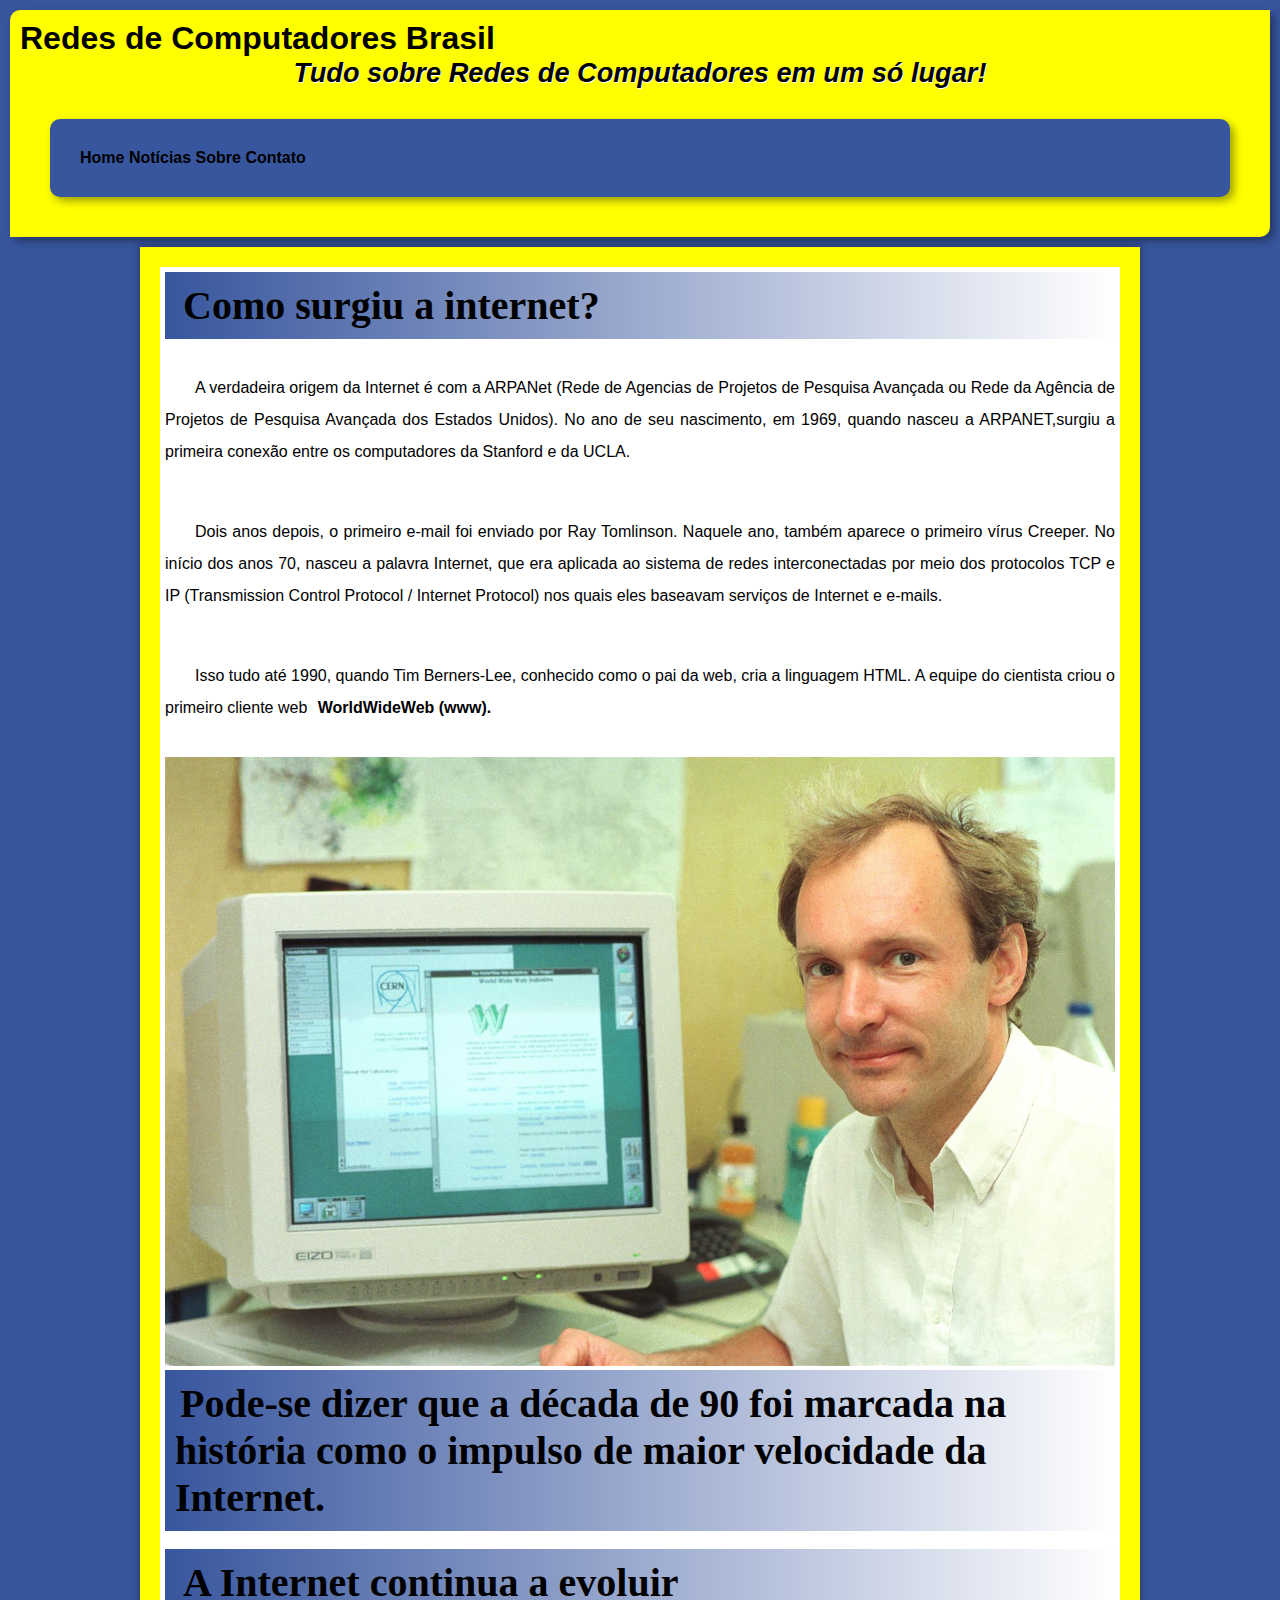
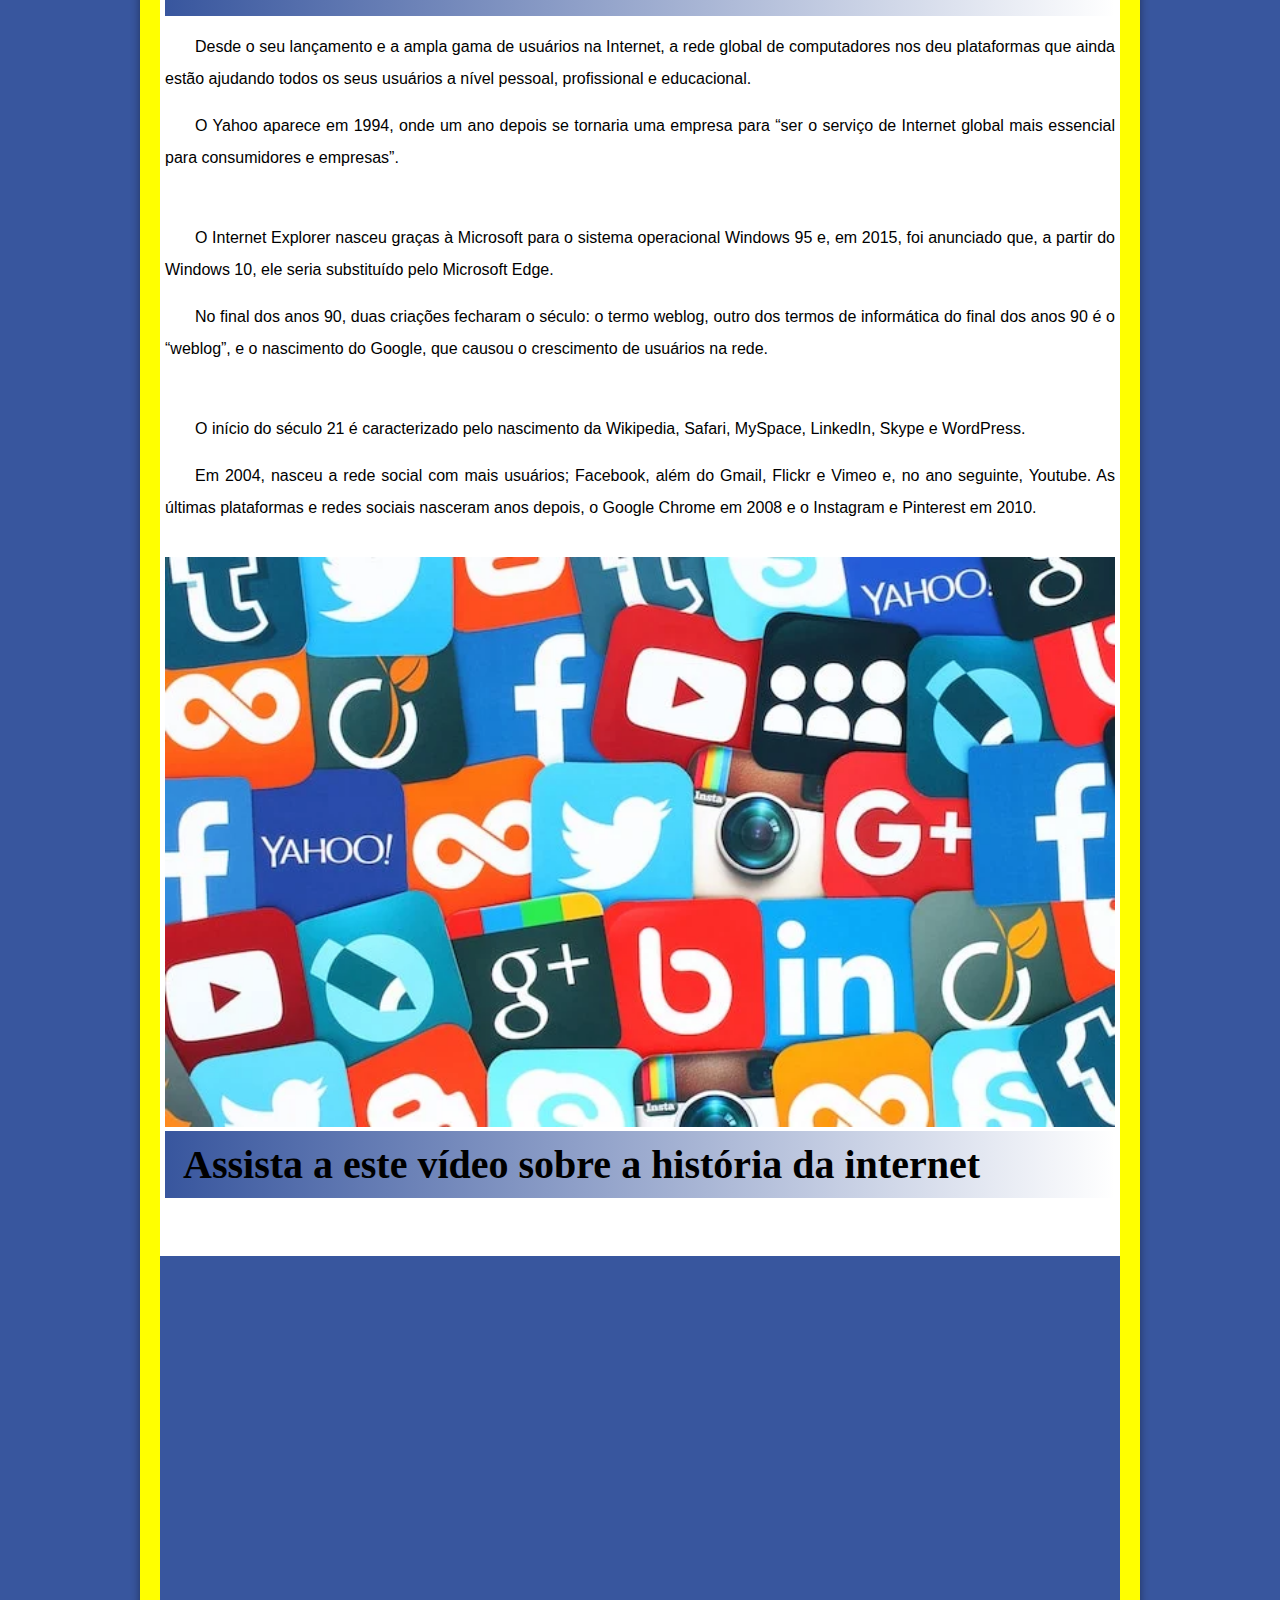
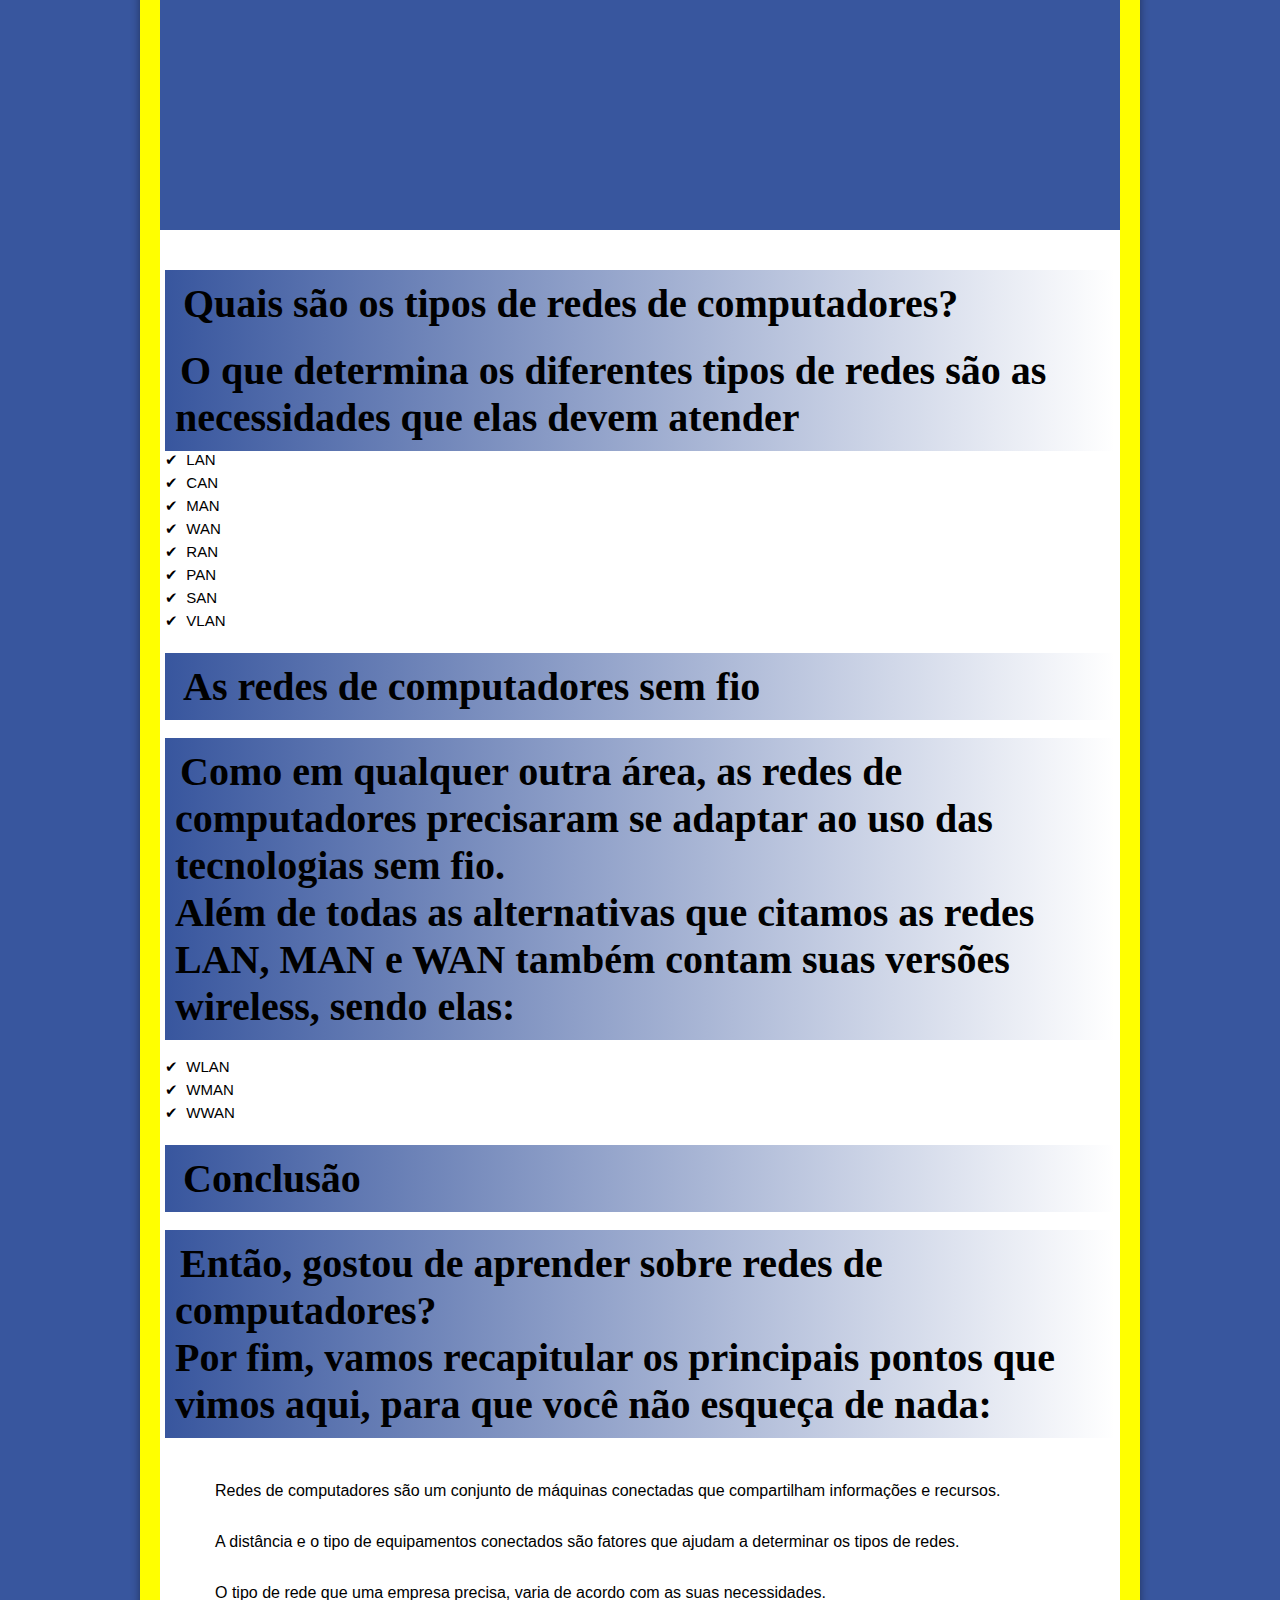
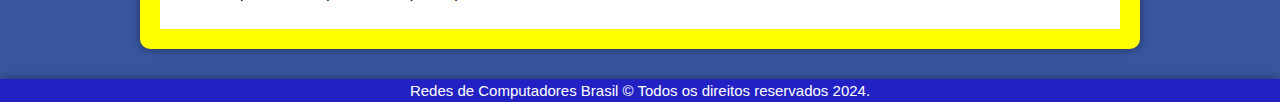
<file: index.html>
<!DOCTYPE html>
<html lang="pt-br">
<head>
    <meta charset="UTF-8">
    <meta name="viewport" content="width=device-width, initial-scale=1.0">
    <title>Redes de Computadores Brasil</title>

    <!-- CSS -->
    <link rel="stylesheet" href="style.css">

    <!--FONTAWESOME ICONS-->
    <link rel="stylesheet" href="https://cdnjs.cloudflare.com/ajax/libs/font-awesome/6.4.2/css/all.min.css" integrity="sha512-z3gLpd7yknf1YoNbCzqRKc4qyor8gaKU1qmn+CShxbuBusANI9QpRohGBreCFkKxLhei6S9CQXFEbbKuqLg0DA==" crossorigin="anonymous" referrerpolicy="no-referrer" />

    <!--Favion -->
    <link rel="shortcut icon" href="img/Conectividade650.jpg" type="image/x-icon">



</head>
<body>

    <header>
        <div class="banner">
            <h1 class="title">Redes de Computadores Brasil</h1>
            <p id="sub">Tudo sobre Redes de Computadores em um só lugar!</p>

             <!-- Navigation -->
         <nav class="navigation">
            <a href="#">Home</a>
            <a href="#">Notícias</a>
            <a href="#">Sobre</a>
            <a href="#">Contato</a>
        </nav>
        <!-- Fim Navigation -->
        </div>
</header>

<main>
    <article>

            <h2>Como surgiu a internet?</h2> <br>

            <p>A verdadeira origem da Internet é com a  ARPANet (Rede de Agencias de  Projetos de Pesquisa Avançada ou Rede da Agência de Projetos de Pesquisa Avançada dos Estados Unidos). No ano de seu nascimento, em 1969, quando nasceu a ARPANET,surgiu a primeira conexão entre os computadores da Stanford e da UCLA.</p> <br>

            <p>Dois anos depois, o primeiro e-mail foi enviado por Ray Tomlinson. Naquele ano, também aparece o primeiro vírus Creeper. No início dos anos 70, nasceu a palavra Internet, que era aplicada ao sistema de redes interconectadas por meio dos protocolos TCP e IP (Transmission Control Protocol / Internet Protocol) nos quais eles baseavam serviços de Internet e e-mails.</p> <br>

            <p>Isso tudo até 1990, quando Tim Berners-Lee, conhecido como o pai da web, cria a linguagem HTML. A equipe do cientista criou o primeiro cliente web <a href="https://pt.wikipedia.org/wiki/World_Wide_Web">WorldWideWeb (www).</a></p> <br>

            <picture>
                <!-- <source media="(max-width: 700px)" srcset= img/unnamed.jpg> -->
                <img src="img/file.jpg grande.jpg" alt="Tim Berners-Lee">
            </picture> <br>

            <h3 class="destaque">Pode-se dizer que a década de 90 foi marcada na história como o impulso de maior velocidade da Internet.</h3> <br>

            <h2>A Internet continua a evoluir</h2>

            
            <p>Desde o seu lançamento e a ampla gama de usuários na Internet, a rede global de computadores nos deu plataformas que ainda estão ajudando todos os seus usuários a nível pessoal, profissional e educacional.</p>
                
            <p>O Yahoo aparece em 1994, onde um ano depois se tornaria uma empresa para “ser o serviço de Internet global mais essencial para consumidores e empresas”.</p> <br>
            
           <p>O Internet Explorer nasceu graças à Microsoft para o sistema operacional Windows 95 e, em 2015, foi anunciado que, a partir do Windows 10, ele seria substituído pelo Microsoft Edge.</p> 
            
            <p>No final dos anos 90, duas criações fecharam o século: o termo weblog, outro dos termos de informática do final dos anos 90 é o “weblog”, e o nascimento do Google, que causou o crescimento de usuários na rede.</p> <br>
            
            <p>O início do século 21 é caracterizado pelo nascimento da Wikipedia, Safari, MySpace, LinkedIn, Skype e WordPress.</p>
            
            <p>Em 2004, nasceu a rede social com mais usuários; Facebook, além do Gmail, Flickr e Vimeo e, no ano seguinte, Youtube. As últimas plataformas e redes sociais nasceram anos depois, o Google Chrome em 2008 e o Instagram e Pinterest em 2010.</p> <br>

            <picture>
                <source media="(max-width: 700px") srcset= img/redes-sociais-med.webp>
                <!-- <source media="(min-width: 300px") srcset= img/redes-sociais-pewebp> -->
                <img src="img/redes-sociais-big.webp" alt="Redes Sociais">
            </picture>

            <h2>Assista a este vídeo sobre a história da internet</h2> <br>

            <div class="video"><iframe width="560" height="315" src="https://www.youtube.com/embed/Z45P4RSkxRo?si=ewGFbAmbj5IlToAQ" title="YouTube video player" frameborder="0" allow="accelerometer; autoplay; clipboard-write; encrypted-media; gyroscope; picture-in-picture; web-share" referrerpolicy="strict-origin-when-cross-origin" allowfullscreen></iframe> <br></div>

            <h2> Quais são os tipos de redes de computadores?</h2>

            <h3>O que determina os diferentes tipos de redes são as necessidades que elas devem atender</h3>

            <ul>
                <li><abbr title="Local Area Networks">LAN</abbr></li>
                <li><abbr title="Campus Area Network">CAN</abbr></li>
                <li><abbr title="Metropolitan Area Network">MAN</abbr></li>
                <li><abbr title="Wide Area Network">WAN</abbr></li>
                <li><abbr title="Regional Area Network">RAN</abbr></li>
                <li><abbr title="Personal Area Network">PAN</abbr></li>
                <li><abbr title="Storage Area Network">SAN</abbr></li>
                <li><abbr title=" Virtual LAN">VLAN</abbr></li>
            </ul> <br>


            <h2>As redes de computadores sem fio</h2> <br>

            <h3 class="list">Como em qualquer outra área, as redes de computadores precisaram se adaptar ao uso das tecnologias sem fio. <br> Além de todas as alternativas que citamos as redes LAN, MAN e WAN também contam suas versões wireless, sendo elas:</h3> <br>

            <ul>
                <li>WLAN</li>
                <li>WMAN</li>
                <li>WWAN</li>
            </ul> <br>


            <h2> Conclusão</h2> <br>

            <h3 class="finish">Então, gostou de aprender sobre redes de computadores? <br> Por fim, vamos recapitular os principais pontos que vimos aqui, para que você não esqueça de nada:</h3> <br>

            <p><i class="fa-solid fa-check"></i>Redes de computadores são um conjunto de máquinas conectadas que compartilham informações e recursos.</p>

            <p><i class="fa-solid fa-check"></i>A distância e o tipo de equipamentos conectados são fatores que ajudam a determinar os tipos de redes.</p>

            <p><i class="fa-solid fa-check"></i>O tipo de rede que uma empresa precisa, varia de acordo com as suas necessidades.</p>
            
                
            
            
    </article>
</main>
<footer>
    <p>Redes de Computadores Brasil &copy; Todos os direitos reservados 2024.</p>
</footer>
    
</body>
</html>
</file>
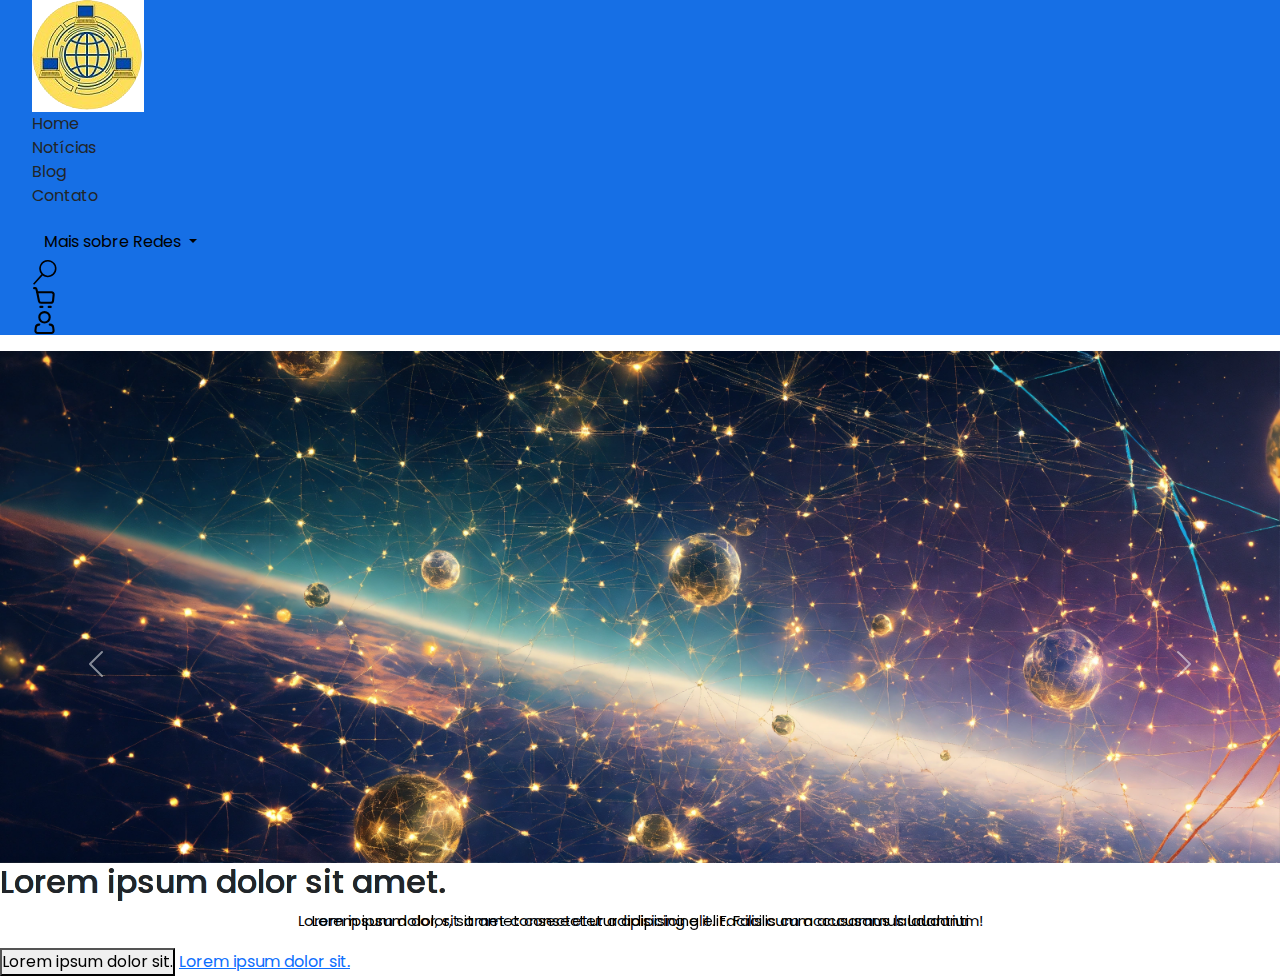
<file: inicial.html>
<!DOCTYPE html>
<html lang="pt-br">

<head>
    <meta charset="UTF-8">
    <meta name="viewport" content="width=device-width, initial-scale=1.0">
    <title>Redes de Computadores Brasil</title>
    <link rel="stylesheet" href="inicial.css">
    <link rel="shortcut icon" href="img/android-chrome-512x512.png" type="image/x-icon">

    <!-- Bootstrap -->
    <link href="https://cdn.jsdelivr.net/npm/bootstrap@5.3.3/dist/css/bootstrap.min.css" rel="stylesheet"
        integrity="sha384-QWTKZyjpPEjISv5WaRU9OFeRpok6YctnYmDr5pNlyT2bRjXh0JMhjY6hW+ALEwIH" crossorigin="anonymous">
</head>
<!-- Google Fonts -->
<link rel="preconnect" href="https://fonts.googleapis.com">
<link rel="preconnect" href="https://fonts.gstatic.com" crossorigin>
<link href="https://fonts.googleapis.com/css2?family=Poppins:wght@300;400;500&display=swap" rel="stylesheet">
</head>

<body>
    <header>

        <ul>
            <li>
                <img src="img/logo2.png" alt="Logo">
            </li>
            <li>Home</li>
            <li>Notícias</li>
            <li>Blog</li>
            <li>Contato</li>
        </ul>

        <ul>
            <li></li>
            <li>
                <div class="dropdown">
                    <button class="btn btn-secondary dropdown-toggle bg-transparent text-black border-0" type="button"
                        data-bs-toggle="dropdown" aria-expanded="false">
                        Mais sobre Redes
                    </button>
                    <ul class="dropdown-menu">
                        <li><a class="dropdown-item" href="#">O modelo OSI</a></li>
                        <li><a class="dropdown-item" href="#">O modelo TCP/IP</a></li>
                        <li><a class="dropdown-item" href="#">Tipos de redes</a></li>
                    </ul>
                </div>
            </li>
            <li><svg width="25px" height="25px" viewBox="0 0 24 24" xmlns="http://www.w3.org/2000/svg" fill="#000000">
                    <path
                        d="M15.25 0a8.25 8.25 0 0 0-6.18 13.72L1 22.88l1.12 1 8.05-9.12A8.251 8.251 0 1 0 15.25.01V0zm0 15a6.75 6.75 0 1 1 0-13.5 6.75 6.75 0 0 1 0 13.5z" />
                </svg></li>


            <li><svg width="25px" height="25px" viewBox="0 0 24 24" fill="none" xmlns="http://www.w3.org/2000/svg">
                    <path
                        d="M5 7H13H18.79C19.9733 7 20.8978 8.02164 20.7801 9.19901L20.1801 15.199C20.0779 16.2214 19.2175 17 18.19 17H8.63961C7.68625 17 6.86542 16.3271 6.67845 15.3922L5 7Z"
                        stroke="#000000" stroke-width="2" stroke-linejoin="round" />
                    <path d="M5 7L4.18937 3.75746C4.07807 3.3123 3.67809 3 3.21922 3H2" stroke="#000000"
                        stroke-width="2" stroke-linecap="round" stroke-linejoin="round" />
                    <path d="M8 21H10" stroke="#000000" stroke-width="2" stroke-linecap="round"
                        stroke-linejoin="round" />
                    <path d="M16 21H18" stroke="#000000" stroke-width="2" stroke-linecap="round"
                        stroke-linejoin="round" />
                </svg></li>

            <li><svg width="25px" height="25px" viewBox="0 0 24 24" fill="none" xmlns="http://www.w3.org/2000/svg">
                    <circle cx="12" cy="7" r="5" stroke="#000000" stroke-width="2" />
                    <path
                        d="M17 14H17.3517C18.8646 14 20.1408 15.1266 20.3285 16.6279L20.719 19.7519C20.8682 20.9456 19.9374 22 18.7344 22H5.26556C4.06257 22 3.1318 20.9456 3.28101 19.7519L3.67151 16.6279C3.85917 15.1266 5.13538 14 6.64835 14H7"
                        stroke="#000000" stroke-width="2" stroke-linecap="round" stroke-linejoin="round" />
                </svg></li>
        </ul>
    </header>

    <!-- SESSÃO 1 BANNERS -->
    <section>
        <div id="carouselExample" class="carousel slide">
            <div class="carousel-inner">

                <div class="carousel-item active">
                    <img src="img/transparent databases that are distributed in spac.webp" class="d-block w-100"
                        alt="...">

                    <div class="carusel-content">
                        <h2>Lorem ipsum dolor sit amet.</h2>
                        <p>Lorem ipsum dolor, sit amet consectetur adipisicing elit. Facilis cum accusamus laudanti</p>
                        <button>Lorem ipsum dolor sit.</button>
                    </div>
                </div>

                <div class="carousel-content">
                    <img src="img/transparent databases that are distributed in spac (1).webp" class="d-block w-100"
                        alt="...">
                    <div class="carusel-items">
                        <h2>Lorem ipsum dolor sit amet.</h2>
                        <p>Lorem ipsum dolor, sit amet consectetur adipisicing elit. Facilis cum accusamus laudantium!
                        </p>
                        <button>Lorem ipsum dolor sit.</button>
                        <a href="#">Lorem ipsum dolor sit.</a>
                    </div>
                </div>

            </div>
            <button class="carousel-control-prev" type="button" data-bs-target="#carouselExample" data-bs-slide="prev">
                <span class="carousel-control-prev-icon" aria-hidden="true"></span>
                <span class="visually-hidden">Previous</span>
            </button>
            <button class="carousel-control-next" type="button" data-bs-target="#carouselExample" data-bs-slide="next">
                <span class="carousel-control-next-icon" aria-hidden="true"></span>
                <span class="visually-hidden">Next</span>
            </button>
        </div>
    </section>

    <script src="https://cdn.jsdelivr.net/npm/bootstrap@5.3.3/dist/js/bootstrap.bundle.min.js"
        integrity="sha384-YvpcrYf0tY3lHB60NNkmXc5s9fDVZLESaAA55NDzOxhy9GkcIdslK1eN7N6jIeHz"
        crossorigin="anonymous"></script>

</body>

</html>
</file>
<file: style.css>
@charset "UTF-8";

@import url('https://fonts.googleapis.com/css2?family=Poppins:ital,wght@0,100;0,200;0,300;0,400;0,500;0,600;0,700;0,800;0,900;1,100;1,200;1,300;1,400;1,500;1,600;1,700;1,800;1,900&display=swap');

@font-face {
    font-family: "Poppins", sans-serif;
    src: url('Fontes/heroworship.ttf') format('opentype');
    font-weight: normal;
    
}


:root {
    --cor0: #38569E;
    --cor1: yellow;
    --cor2: white;
    --cor3: black;
    --fonte-padrao: Arial, Verdana, Helvetica, sans-serif;
    --fonte-destaque:"Poppins", sans-serif;
    --fonte-destaque2:'Bebas Neue', cursive;
}

* {
    margin: 0px;
    padding: 0px;
    box-sizing: border-box;
    text-decoration: none;
    outline: none;
}

.container {
    max-width: 1400px;
    margin: 0 auto;
    padding: 0 5%;
}


header{
    background-color: yellow;
    padding: 10px;
    margin: 10px;
    min-height: 150px;
    border-radius: 10px 0px;
    box-shadow: 4px 4px 9px 0px rgba(0, 0, 0, 0.384);
 } 
 

header > h1{
    font-family:var(--fonte-destaque);
    font-size: 50px;
    text-align: center;
    text-shadow: 2px 2px 0px white;
    
    
}


nav{
    display: block;
    align-items: center;
    justify-content: space-between;
    background-color: #38569E;
    padding: 30px;
    margin: 30px;
    border-radius: 10px;
    box-shadow: 4px 4px 9px 0px rgba(0, 0, 0, 0.384);
 }

 .ul  {
    display: flex;
    justify-content: space-around;
    align-items: center;
}

ul a{
    font-size: 18px;
    color: #fff;
    

}

ul a:hover{
    text-decoration: underline;
    color: var(--cor3);
 }

main h2{
    font-family:var(--fonte-destaque2);
    font-size: 40px;
    color:var(--cor3);
    background-image: linear-gradient(to right, var(--cor0), transparent);
    text-indent: 8px;
    padding: 10px;


    
}

main h3{
    font-family: var(--fonte-destaque2);
    font-size: 40px;
    color:var(--cor3);
    background-image: linear-gradient(to right, var(--cor0), transparent);
    text-indent: 5px;
    padding: 10px;
}

main li{
    font-family: var(--fonte-padrao);
    font-size: 15px;
    padding-bottom: 5px;
}


body{
    font-family:Arial, Helvetica, sans-serif;
    background-color: #38569E;
    margin: 0px;
    
    
}

main p{
    margin: 15px 0px;
    text-align: justify;
    text-indent: 30px;
    font-size: 1em;
    line-height: 2em;
    
}

main strong{
    color: blue;
    font-weight: bold;
    
}

main a{
    text-decoration: none;
    font-weight: bold;
    color: black;
    padding: 2px 6px;
}


#sub{
    font-family:Arial, Helvetica, sans-serif;
    font-size: 1.7em;
    font-style: italic;
    font-weight: bold;
    text-align:center;
    text-shadow: 1px 1px 0px white;
}
    
 

    
main{
   
    min-width: 300px;
    max-width: 1000px;
    margin: auto;
    margin-bottom: 30px;
    padding: 20px;
    background-color: yellow;
    box-shadow: 0px 0px 10px rgba(0, 0, 0, 0.418);
    border-bottom-left-radius: 10px;
    border-bottom-right-radius: 10px;    
}

main img{
    width: 100%;

}


article{
    background-color: white;
    padding: 5px;
}



aside{
   background-color: rgba(255, 255, 0, 0.404);
   padding: 10px 0px 10px;
   margin: 10px 10px 10px 10px;

    
}

aside h3{
    
    padding: 10px;
}

aside > ul{
    list-style-type: '\2714\00A0\00A0';
    list-style-position: inside;
    
}

article > ul{
    list-style-type: '\2714\00A0\00A0';
    list-style-position: inside;
}

a{
    text-decoration: none;
    font-weight: bold;
    color: black;

    
}

a.externo::after{
    content: '\00A0\1F517';
}

div.video{
    background-color: #38569E;
    margin: 40px -5px 40px -5px;
    padding: 5px;
    padding-bottom: 58%;
    position:relative;
}

div.video > iframe{
    position: absolute;
    top: 5%;
    left: 5%;
    width: 90%;
    height: 90%;
}


footer{
    background-color: rgb(34, 34, 196);
    color: white;
    text-align: center;
    padding: 3px;
    margin: 0px;
    font-size: 15px;
}


.newaletter{
    padding: 15px;
    margin-right: 15px;
    font-family: var(--fonte-destaque);
}

.input-group input, placeholder{
    padding-bottom: 5px;
    font-size: 15px;
    justify-content: space-between;
    border-radius: 5px;
    border: 2px solid yellow;
}

footer{
    box-shadow: 0px 0px 10px rgba(0, 0, 0, 0.418);
}

.site{
    background-color: yellow;
    color: #000;
    text-align: center;
    padding: 3px;
}
.newaletter hr{
    width: 100%;
    height: 1px;
    padding: 0.5px;
    gap: 10px;
    background-color: #000;
    border: none;
}

button{
    width: 80px;
    height: 26px;
    border: none;
    border-radius: 10px;
    background-color: yellow;
    cursor: pointer;
}

button:hover{
    background-color: #000;
    color: #fff;
}

input:hover{
    background-color: #ccc0c0;
}

i{
    font-size: 25px;
    color: #fff;
    padding: 10px
}

i:hover{
    color: #000;
}
</file>
<file: inicial.css>
*{
    margin: 0;
    padding: 0;
    box-sizing: border-box;
    font-family: "Poppins", sans-serif;
    list-style: none;
    text-decoration: none;

}

body {
    background-color: #c7bfbf;
}

.top-header h1 {
    position: absolute;
    top: 70px; right: 410px;
    font-size: 40px;
    font-style: italic;
    color: #fff;
    text-shadow: 1px 1px 2px #084ca5 ;

}

.interface {
    max-width: 1280px;
    margin: 0 auto;

}


.top-header > .interface {
    display: flex;
    align-items: center;
    justify-content: space-between;
}

header {
    width: 100%;
    background-color: #166FE5;
}

.top-header {
    background-color: #4ce659;
    padding: 20px 4%;
}

.top-header .logotipo img{
    max-width: 150px;
}

.top-header .btn-social button {
    width: 50px;
    height: 50px;
    font-size: 30px;
    border-radius: 50%;
    cursor: pointer;
    background-color: transparent;
    color: #166FE5;
    border: 2px solid #166FE5;
}

.top-header .btn-social button:hover {
    color: #F5DD68;
    border: 2px solid #F5DD68;
}

.bottom-header nav ul {
    display: flex;
    align-items: center;
    justify-content: center;
}

.bottom-header nav ul li  a{
    color: #fff;
    padding: 20px 40px;
    font-size: 18px;
    font-weight: 500;
    display: block;
    transition:.2s;
}

.bottom-header nav ul li  a:hover {
    background-color: #F5DD68;
    color: #166FE5;
    box-shadow: inset 0 0 8px #4ce659;
}

.menu-drop {
    position: relative;
}

.menu-drop .drop {
    position: absolute;
    background-color: #166FE5;
    width: 150%;
    height: 0;
    overflow: hidden;
    transition: .5s ;
}

.menu-drop .drop a {
    padding: 20px;
} 

.menu-drop:hover .drop {
    height: 200px;
}

/* Sessão */

.subtitle {
    background-color: #4ce659;
    margin-top: 20px;
    margin-bottom: 20px;
    padding: 15px;
    color: #fff;
    text-shadow: 1px 1px 2px #084492 ;
    box-shadow: 5px 5px 5px #1670e573;
}

.content > p {
    padding: 10px;
    font-size: 15px;
    line-height: 2.0;
    text-align: justify;
}

picture > img {
    width: 100%;
}

.info a, p{
    display: block;
    text-align: center;
    color: #000;
    font-size: 15px;
    
}

.video iframe {
    display: block;
    width: 70%;
    height: 500px;
    margin: 0 auto;
}

section h3 {
    padding: 15px;
}

.footer {
    background-color: #4ce659;
    margin-top: 20px;

    p {
        font-weight: 500;
    }
}
</file>
